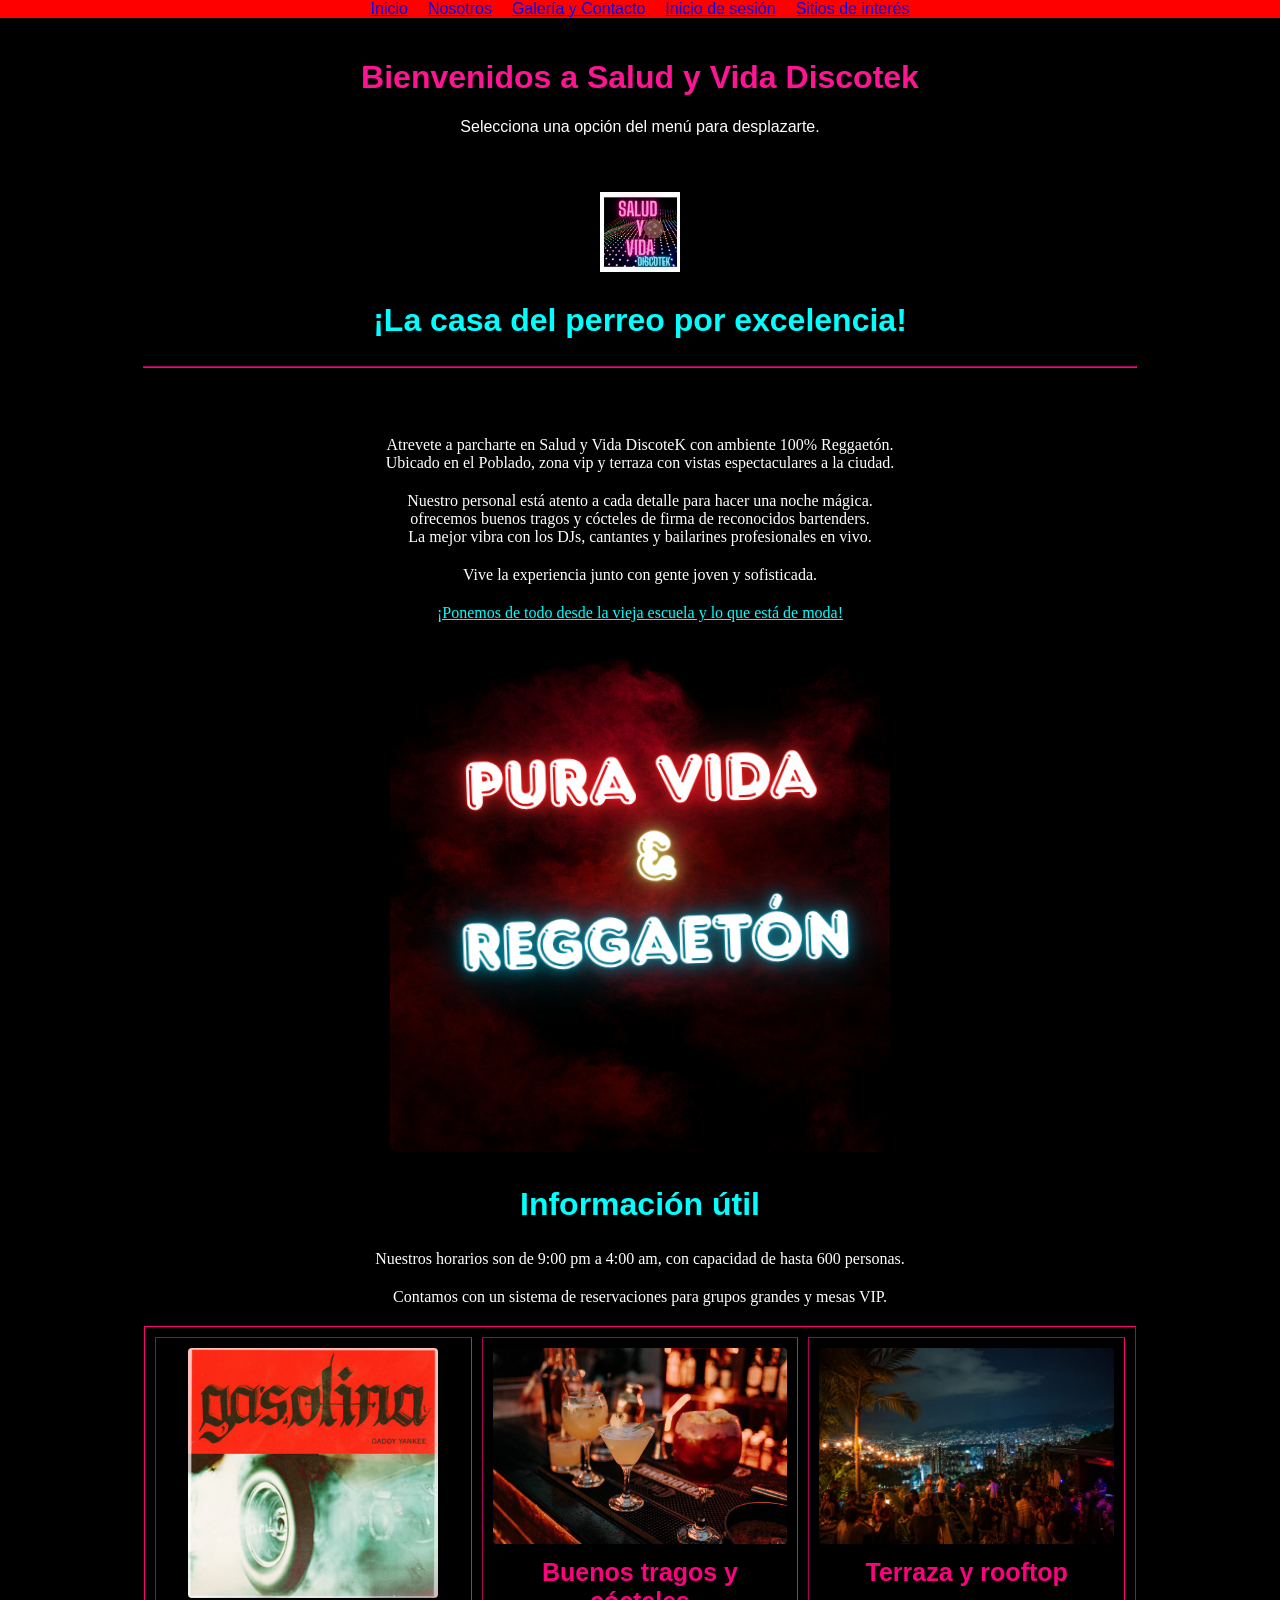
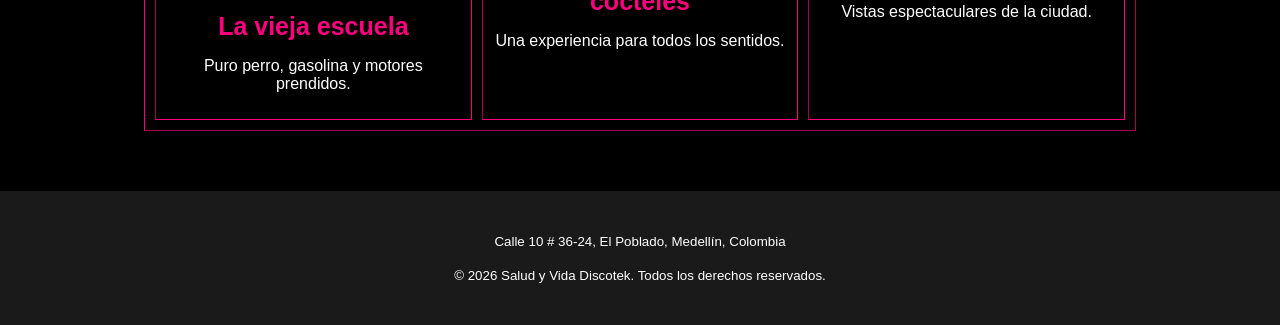
<file: index.html>
<!DOCTYPE html>
<html lang="es">
    <head>
        <meta charset="UTF-8">
        <title>Salud y Vida Discotek | Inicio </title>
        <link rel="stylesheet" href="style.css">
    </head>
   
    <!-- ========== NAVEGACIÓN =========== -->

<body> 
    <header>
        <nav class="navegacion">
            <ol>
                <li><a href="index.html">Inicio</a></li>
                <li><a href="nosotros.html">Nosotros</a></li>
                <li><a href="galeria.html">Galería y Contacto</a></li>
                <li><a href="login.html">Inicio de sesión</a></li>
                <li><a href="sitios.html">Sitios de interés</a></li>
            </ol>
        </nav>
    </header>

     <main class="main">
                    <h1>Bienvenidos a Salud y Vida Discotek</h1>
                    <p>
                        Selecciona una opción del menú para desplazarte.
                    </p>
     </main>

    <!-- ========== ENCABEZADO =========== -->

    <header class="encabezado-pagina">
        <img id="logo" src="logo.png" alt="Logo de la discoteca" style="width: 80px;">

        <h2 class="subtitulo"><b>¡La casa del perreo por excelencia!</b></h2>

        <nav>
          <hr style="border-color: #ff007f; width: 80%;">
        </nav>

    </header>

    <!-- ========== CONTENIDO PRINCIPAL ============== -->

    <main>
        
        <section id="bienvenida">
            <h4> 
                Atrevete a parcharte en Salud y Vida DiscoteK con ambiente 100% Reggaetón. <br>
                Ubicado en el Poblado, zona vip y terraza con vistas espectaculares a la ciudad.
            </h4>

            <h4>
                Nuestro personal está atento a cada detalle para hacer una noche mágica. <br>
                ofrecemos buenos tragos y cócteles de firma de reconocidos bartenders. <br>
                La mejor vibra con los DJs, cantantes y bailarines profesionales en vivo.
            </h4>

            <h4>Vive la experiencia junto con gente joven y sofisticada.</h4> 
            <h4 class="subrayado"><u>¡Ponemos de todo desde la vieja escuela y lo que está de moda!</u></h4>
        </section>
      
        <section class="portada">
            <img src="images/D1.png" alt="portada">
        </section>

        <section class="info"> 
            <h2> Información útil</h2>
            <h4 >Nuestros horarios son de 9:00 pm a 4:00 am, con capacidad de hasta 600 personas.</h4> 
            <h4 >Contamos con un sistema de reservaciones para grupos grandes y mesas VIP.</h4> 
        </section>

        <!-- Tabla de galeria --> 

<section id="galeria">
    <table width="80%" align="center" border="1" cellpadding="10" cellspacing="10" style="margin: auto; border-color: #ff007f;">
        <tr valign="top">
            
            <!-- Imagen 1 -->
            <td align="center" width="30%">
                <img src="images/D2.jpg" alt="La gasolina" width="250" style="border-radius: 4px; max-width: 100%; height: auto;">
                <h3 class="texto-destacado">La vieja escuela</h3>
                <p style="color: white; font-family: Arial, sans-serif;">Puro perro, gasolina y motores prendidos.</p>
            </td>

            <!-- Imagen 2 -->
            <td align="center" width="30%">
                <img src="images/D3.jpeg" alt="Buenos tragos y cocteles" width="350" style="border-radius: 4px; max-width: 100%; height: auto;">
                <h3 class="texto-destacado">Buenos tragos y cócteles</h3>
                <p style="color: white; font-family: Arial, sans-serif;">Una experiencia para todos los sentidos.</p>
            </td>

            <!-- Imagen 3 -->
            <td align="center" width="30%">
                <img src="images/D4.jpg" alt="Terraza exclusiva" width="350" style="border-radius: 4px; max-width: 100%; height: auto;">
                <h3 class="texto-destacado">Terraza y rooftop</h3>
                <p style="color: white; font-family: Arial, sans-serif;">Vistas espectaculares de la ciudad.</p>
            </td>

        </tr>
    </table>
</section>

    </main>

    <!-- ========== PIE DE PÁGINA ================= -->

    <footer id = "pie-pagina">
        <p ><small>Calle 10 # 36-24, El Poblado, Medellín, Colombia</small></p>
        <p ><small>&copy; 2026 Salud y Vida Discotek. Todos los derechos reservados.</small></p>  
    </footer>

</body>
</html>
</file>
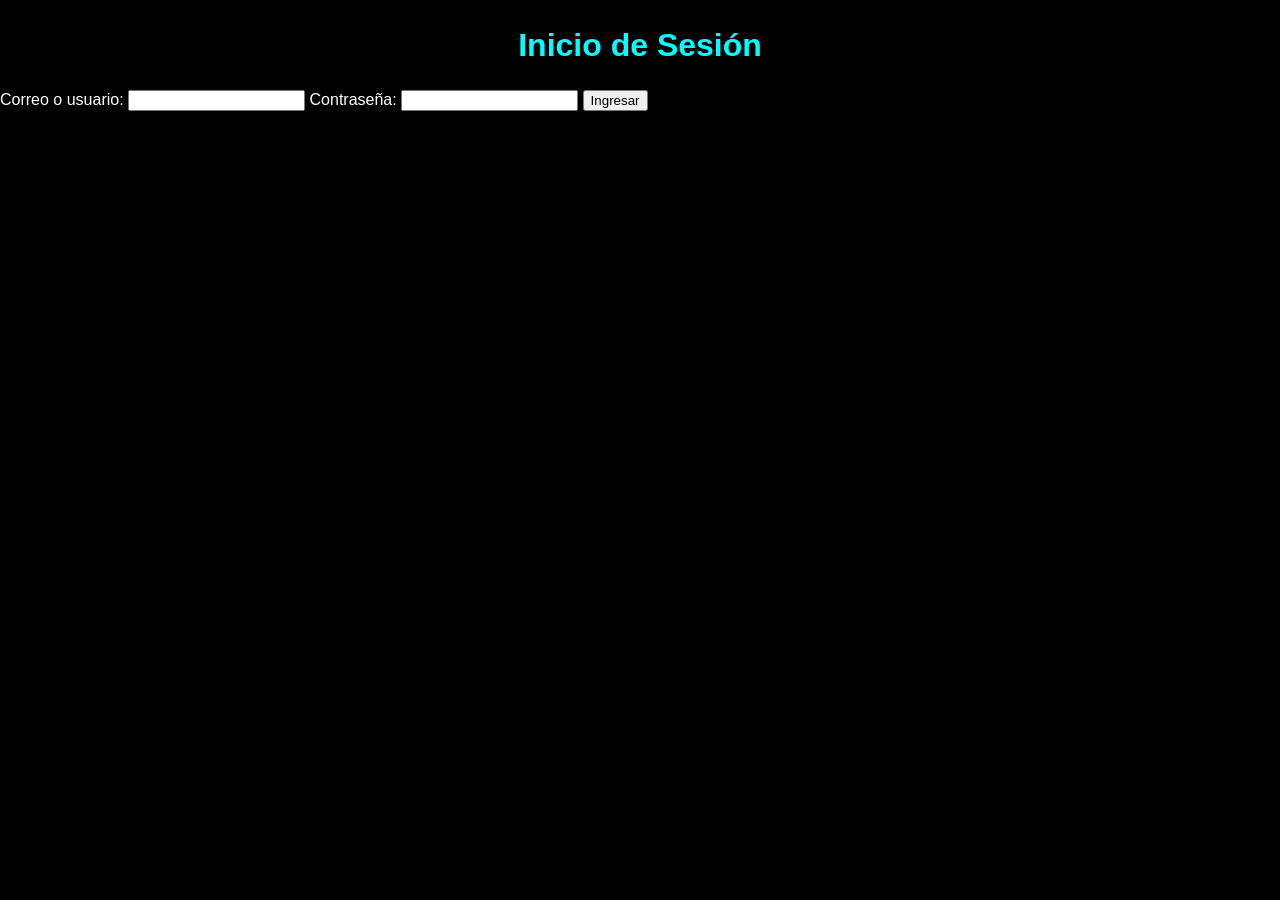
<file: login.html>
<!DOCTYPE html>
<html lang="es">
    <head>
        <meta charset="UTF-8">
        <title>Inicio de Sesión-Salud y Vida Discotek</title>
        <link rel="stylesheet" href="style.css">
    </head>
<body>
    <form>
        <div class="caja-formulario">
            <h2>Inicio de Sesión</h2>
            <label for="usuario">Correo o usuario:</label>
            <input type="text" id="usuario" name="usuario" required>
            <label for="contrasena">Contraseña:</label>
            <input type="password" id="contrasena" name="contrasena" required>
            <button type="submit">Ingresar</button>
        </div>
    </form>
</body>  
</html>
</file>
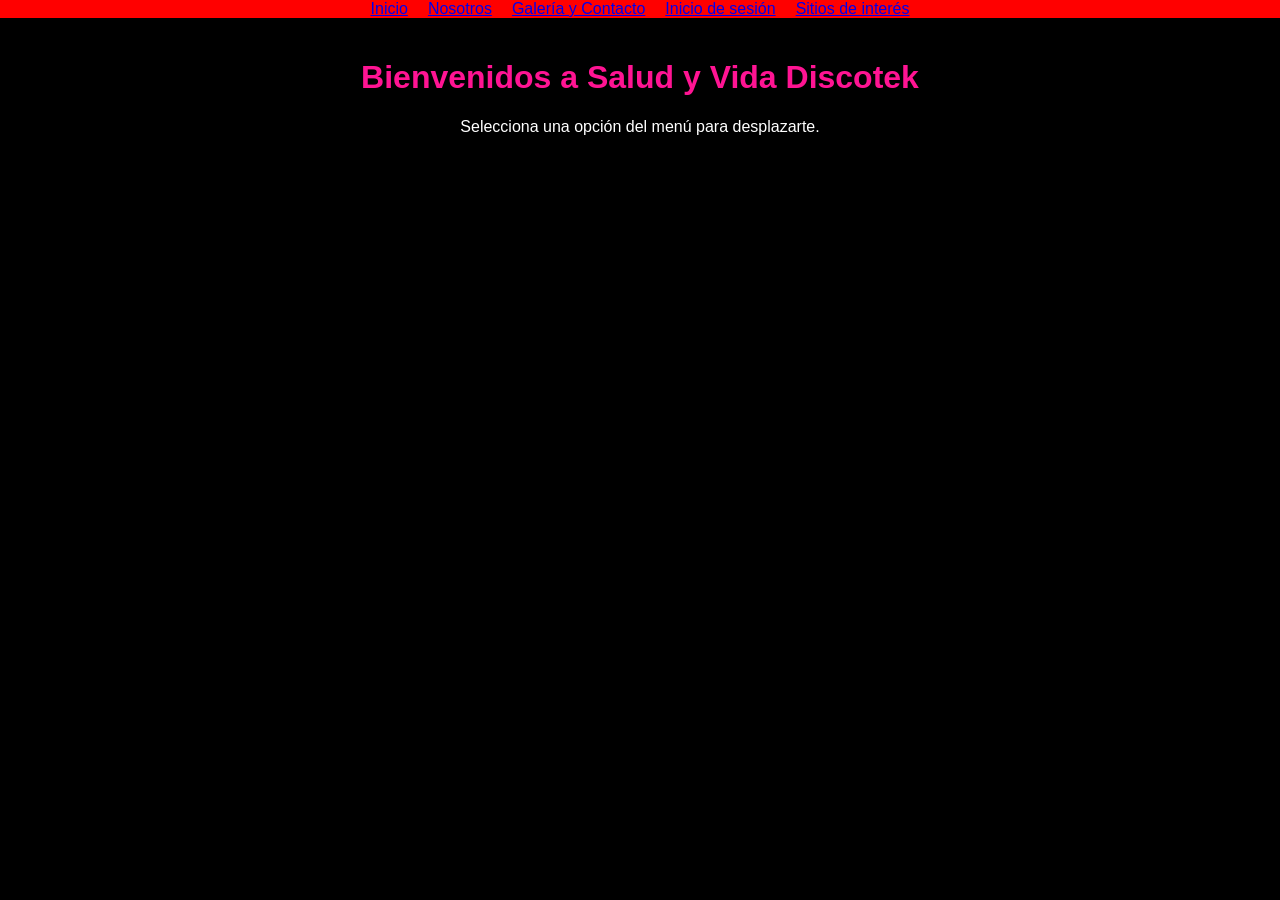
<file: navegacion.html>
<!DOCTYPE html>
<html lang="es">
    <head>
        <meta charset="UTF-8">
        <title>Salud y Vida Discotek</title>
        <link rel="stylesheet" href="style.css">
    </head>
</html>
<body>

    <header>
        <nav class="navegacion">
            <ol>
                <li><a href="index.html">Inicio</a></li>
                <li><a href="nosotros.html">Nosotros</a></li>
                <li><a href="galeria.html">Galería y Contacto</a></li>
                <li><a href="login.html">Inicio de sesión</a></li>
                <li><a href="sitios.html">Sitios de interés</a></li>

            </ol>
        </nav>

    </header>
     <main class="main">
                    <h1>Bienvenidos a Salud y Vida Discotek</h1>
                    <p>
                        Selecciona una opción del menú para desplazarte.
                    </p>
</body>
</file>
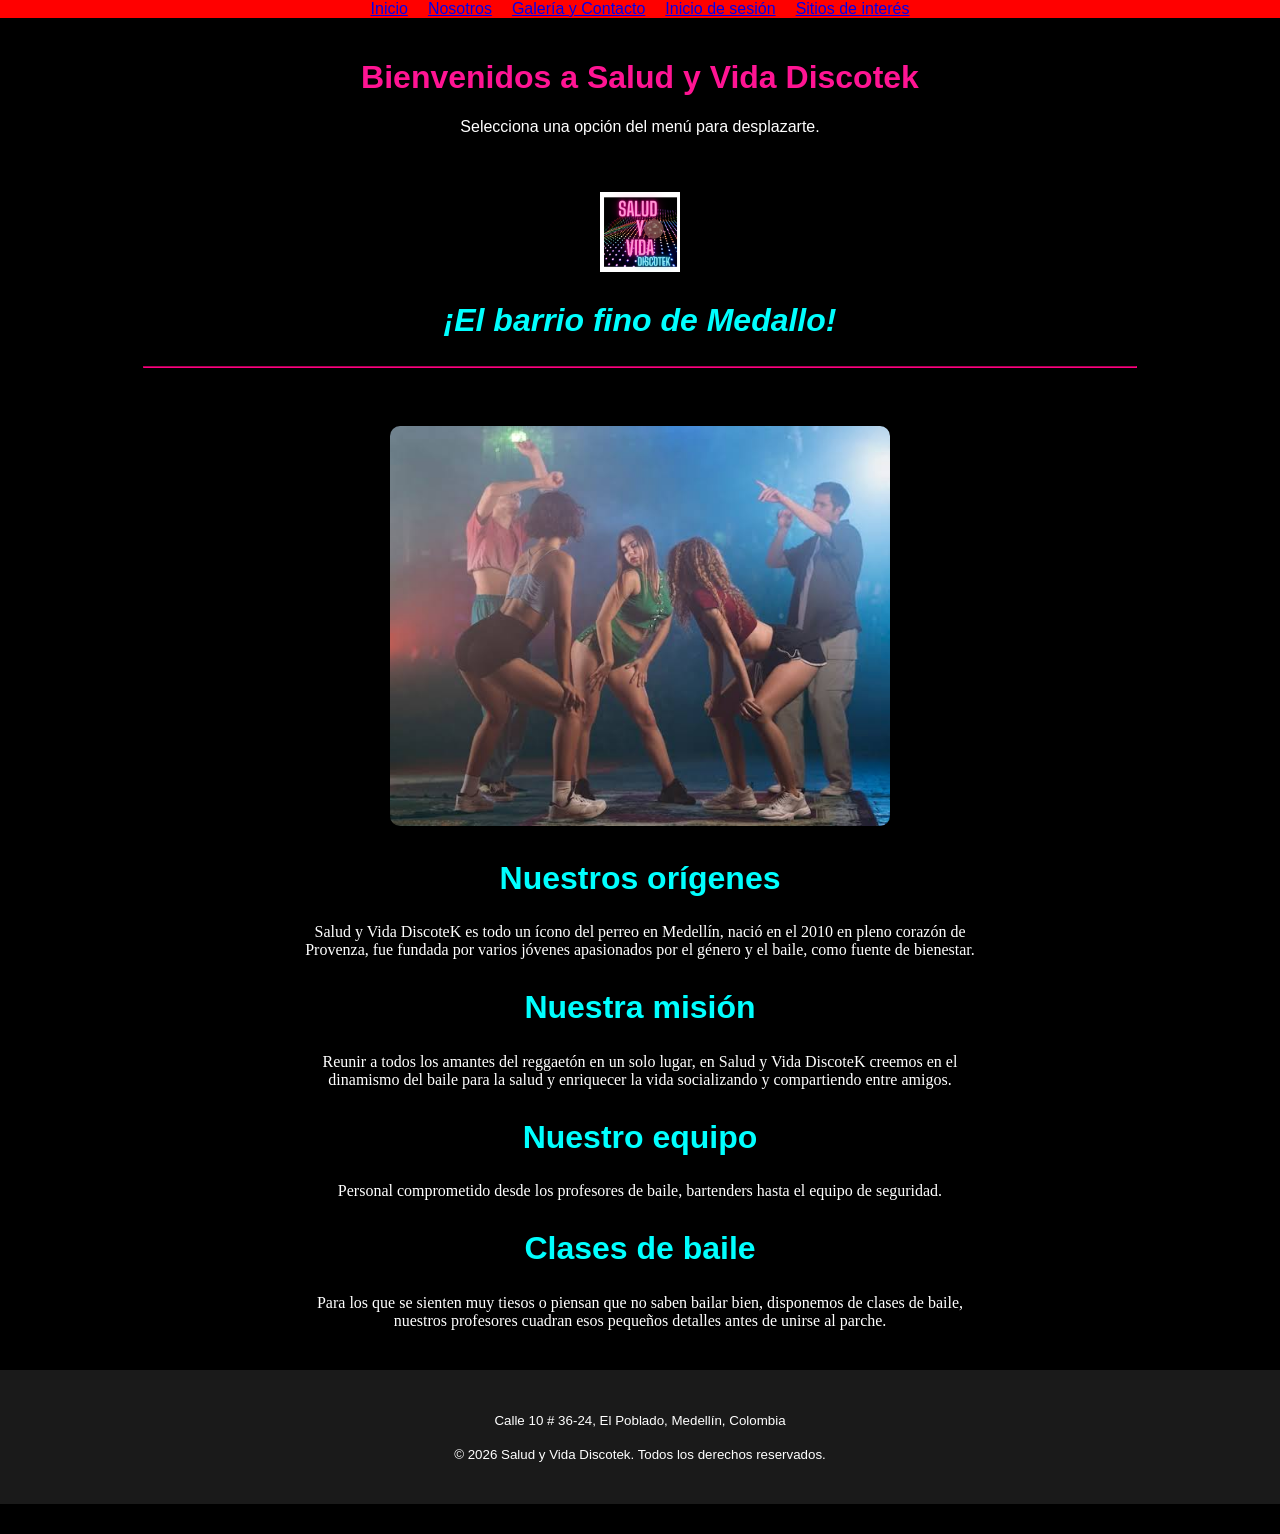
<file: nosotros.html>
<!DOCTYPE html>
<html lang="es">
    <head>
        <meta charset="UTF-8">
        <title>Salud y Vida Discotek | Sobre Nosotros</title>
        <link rel="stylesheet" href="style.css">
    </head>

    <!-- ========== NAVEGACIÓN =========== -->

<body> 

    <header>
        <nav class="navegacion">
            <ol>
                <li><a href="index.html">Inicio</a></li>
                <li><a href="nosotros.html">Nosotros</a></li>
                <li><a href="galeria.html">Galería y Contacto</a></li>
                <li><a href="login.html">Inicio de sesión</a></li>
                <li><a href="sitios.html">Sitios de interés</a></li>
            </ol>
        </nav>
    </header>

     <main class="main">
                    <h1>Bienvenidos a Salud y Vida Discotek</h1>
                    <p>
                        Selecciona una opción del menú para desplazarte.
                    </p>
     </main>

    <!-- ========== ENCABEZADO =========== -->
   
    <header class="encabezado-pagina">
        <img id="logo-principal" src="logo.png" alt="Logo de Salud y Vida DiscoteK" width="80">

    
        <h2><i>¡El barrio fino de Medallo!</i></h2> 

         <nav>
          <hr style="border-color: #ff007f; width: 80%;">
        </nav>

         </header>
 
    <!-- ========== CONTENIDO PRINCIPAL ============== -->
        
        <!-- Portada -->
        <section class="portada">
            <img src="images/D5.jpg" alt="Ambiente de perreo en Salud y Vida DiscoteK" width="400">
          </section>

        <!-- Historia -->
        <section id="sobre-nosotros"> 
            <h2 >Nuestros orígenes</h2>
            <h4>
                Salud y Vida DiscoteK es todo un ícono del perreo en Medellín, nació en el 2010 en pleno corazón de <br>
                Provenza, fue fundada por varios jóvenes apasionados por el género y el baile, como fuente de bienestar.
            </h4>
        </section>

        <!-- Misión -->
        <section class="sobre-nosotros">
            <h2>Nuestra misión</h2>
            <h4>
                Reunir a todos los amantes del reggaetón en un solo lugar, en Salud y Vida DiscoteK creemos en el <br>
                dinamismo del baile para la salud y enriquecer la vida socializando y compartiendo entre amigos.
            </h4>
        </section>

        <!-- Equipo -->
        <section class="sobre-nosotros">
            <h2 >Nuestro equipo</h2>
            <h4>
                Personal comprometido desde los profesores de baile, bartenders hasta el equipo de seguridad.
            </h4>

        <!-- Clases de Baile -->
        <section class="sobre-nosotros">
            <h2 >Clases de baile</h2>
            <h4>
                Para los que se sienten muy tiesos o piensan que no saben bailar bien, disponemos de clases de baile, <br>
                nuestros profesores cuadran esos pequeños detalles antes de unirse al parche.
            </h4>
        </section>

    </main>

    <!-- ========== PIE DE PÁGINA ================= -->

    <footer id = "pie-pagina">
        <p ><small>Calle 10 # 36-24, El Poblado, Medellín, Colombia</small></p>
        <p ><small>&copy; 2026 Salud y Vida Discotek. Todos los derechos reservados.</small></p>  
    </footer>

</body>
</html>
</file>
<file: style.css>
body {
    margin: 0;
    padding: 0;
    background-color:black;
    color: white;
    font-family: Arial, sans-serif;
  
    }

    /*Barra de navegacion*/
    navegacion {
        background-color: deeppink;
        margin: 0;
        padding: 20px;
    }

        .navegacion ol {
            list-style-type: none;
            margin: 0;
            padding: 0;
            display: flex;
            justify-content: center;
            gap: 20px;
            background-color: red;
            color: #121212;

        }

/* ==== ESTILOS Y ENCABEZADO ===== */
.encabezado-pagina {
    text-align: center;
    padding: 20px;
}

h1 {
    color: deeppink;
    text-align: center;
    font-size: 32px;
}

h2 {
    color: aqua;
    text-align: center;
    font-size: 32px;
}

main {
    text-align: center;
    padding: 20px;
}

h4 {
    color: white;
    font-family: serif;
    font-weight: normal;
    text-align: center;
    margin: 20px 0;
}

/* ==== SECCIONES DE INDEX ====*/
#bienvenida .subrayado {
    color: aqua;
}

.portada {
    margin: 30px 0;
    text-align: center;
}

.portada img {
    width: 500px;
    max-width: 100%;
    height: auto;
    border-radius: 10px;
}

.info-util {
    margin-bottom: 30px;
}

.texto-destacado {
    color: #ff007f;
    font-size: 25px;
    margin: 10px 0;
}

/* ==== NOSOTROS ==== */
.sobre-nosotros {
    margin: 30px 0;
    text-align: center;
}

/* ==== PIE DE PÁGINA ==== */
#pie-pagina {
    background-color: #1a1a1a;
    text-align: center;
    padding: 25px 0;
    margin-top: 40px;
    color: white;
    font-family: sans-serif;
}
</file>
